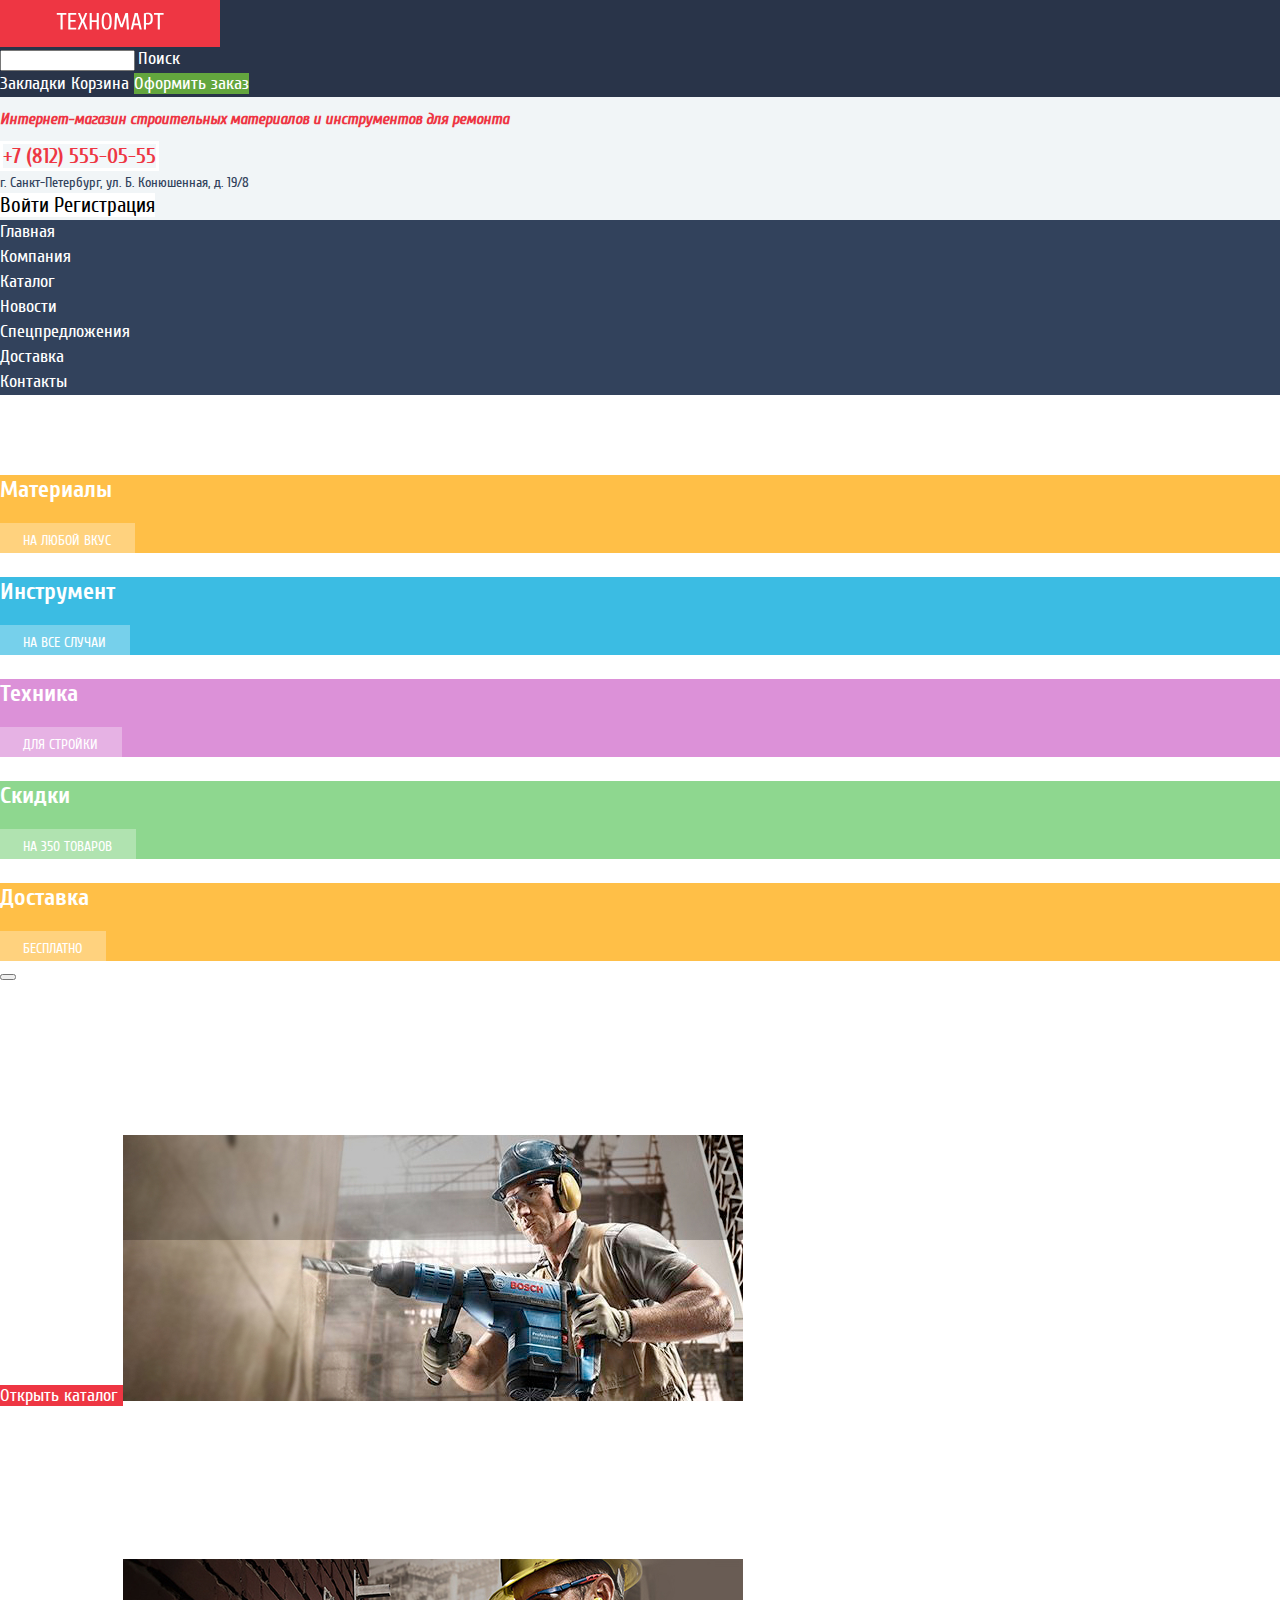
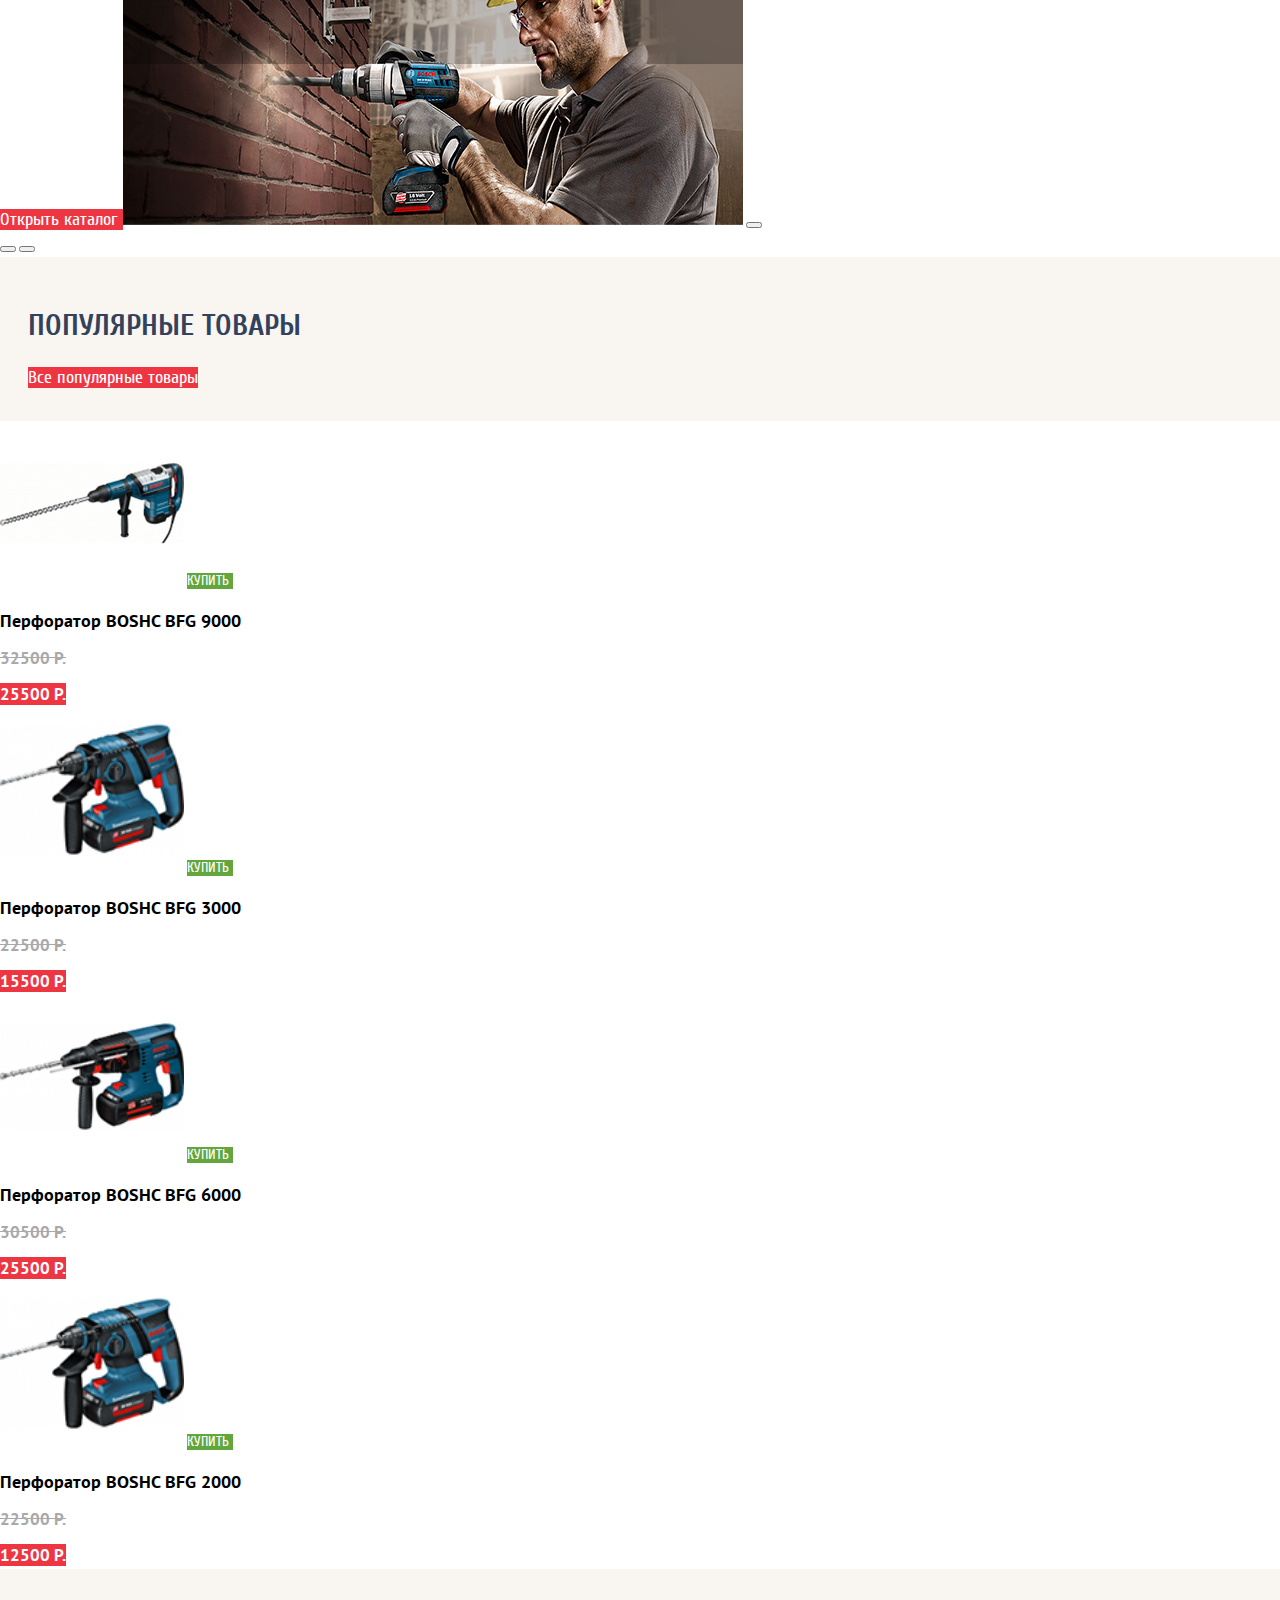
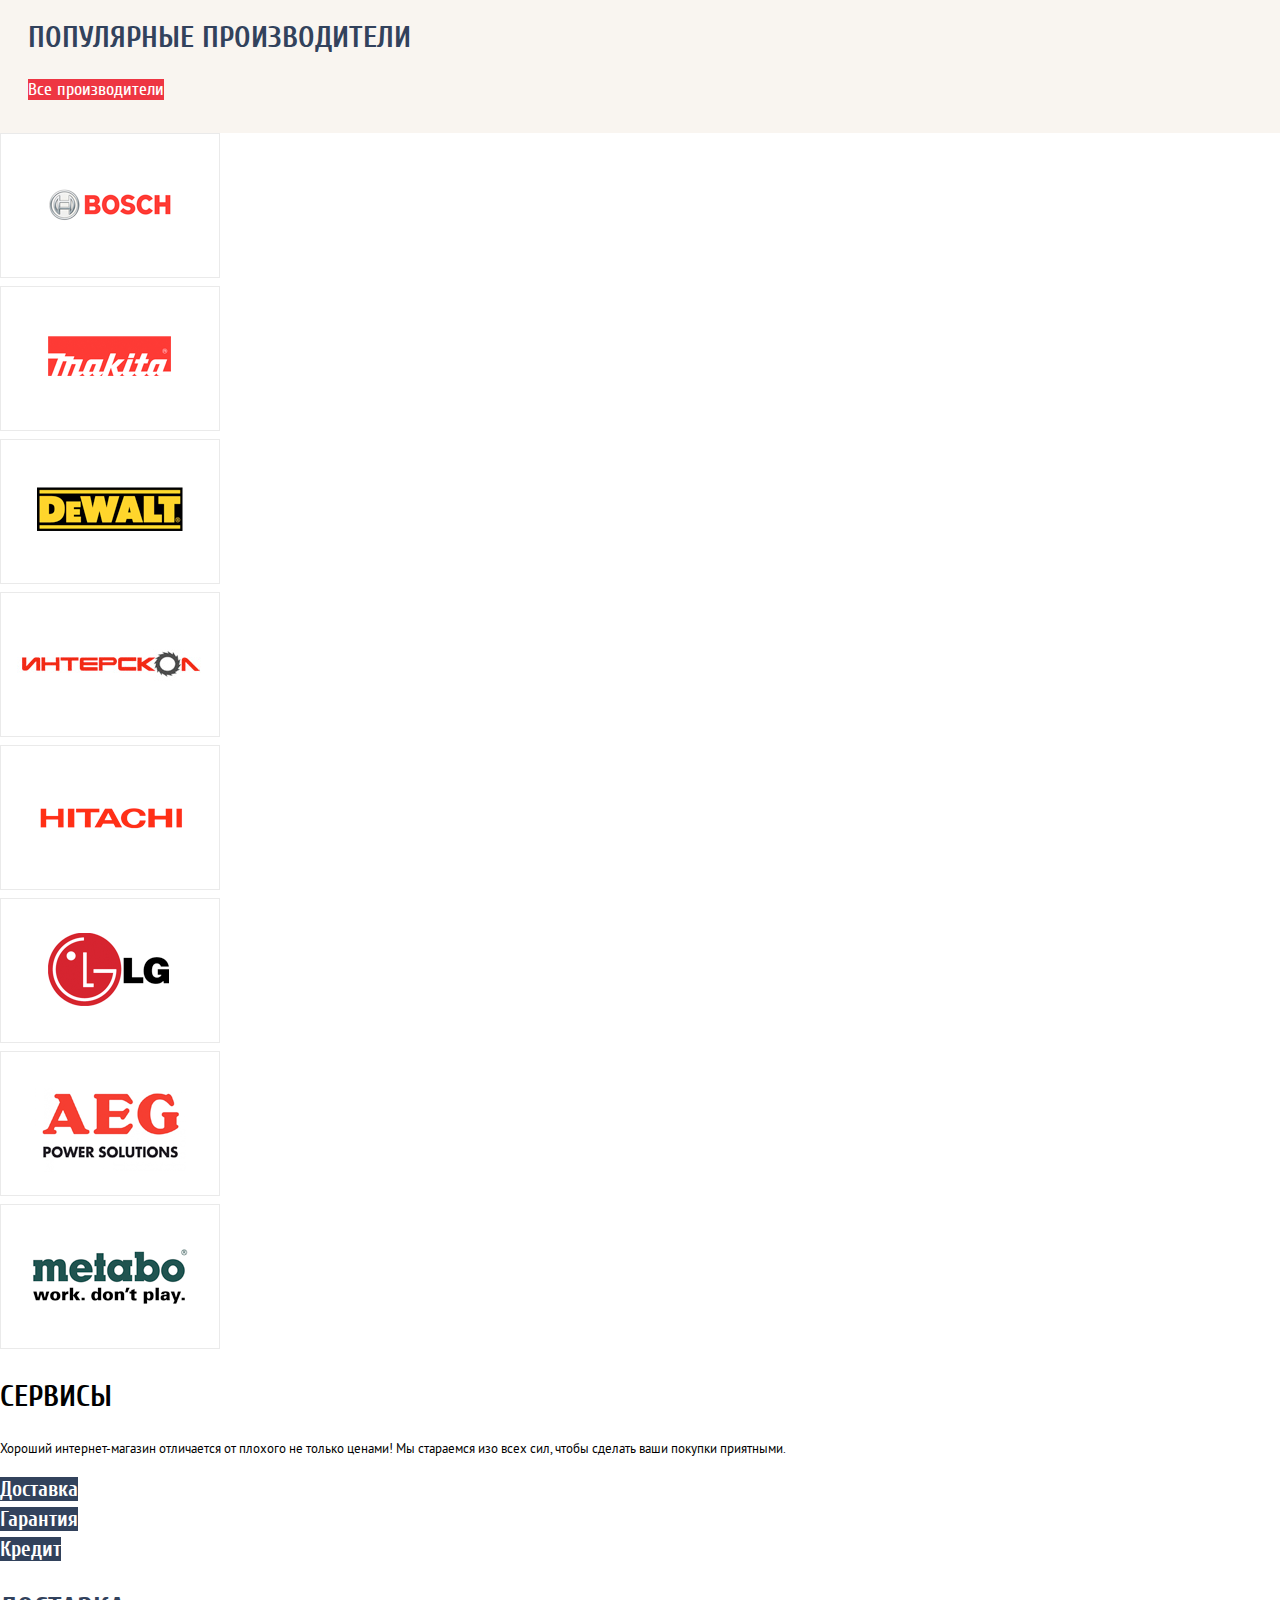
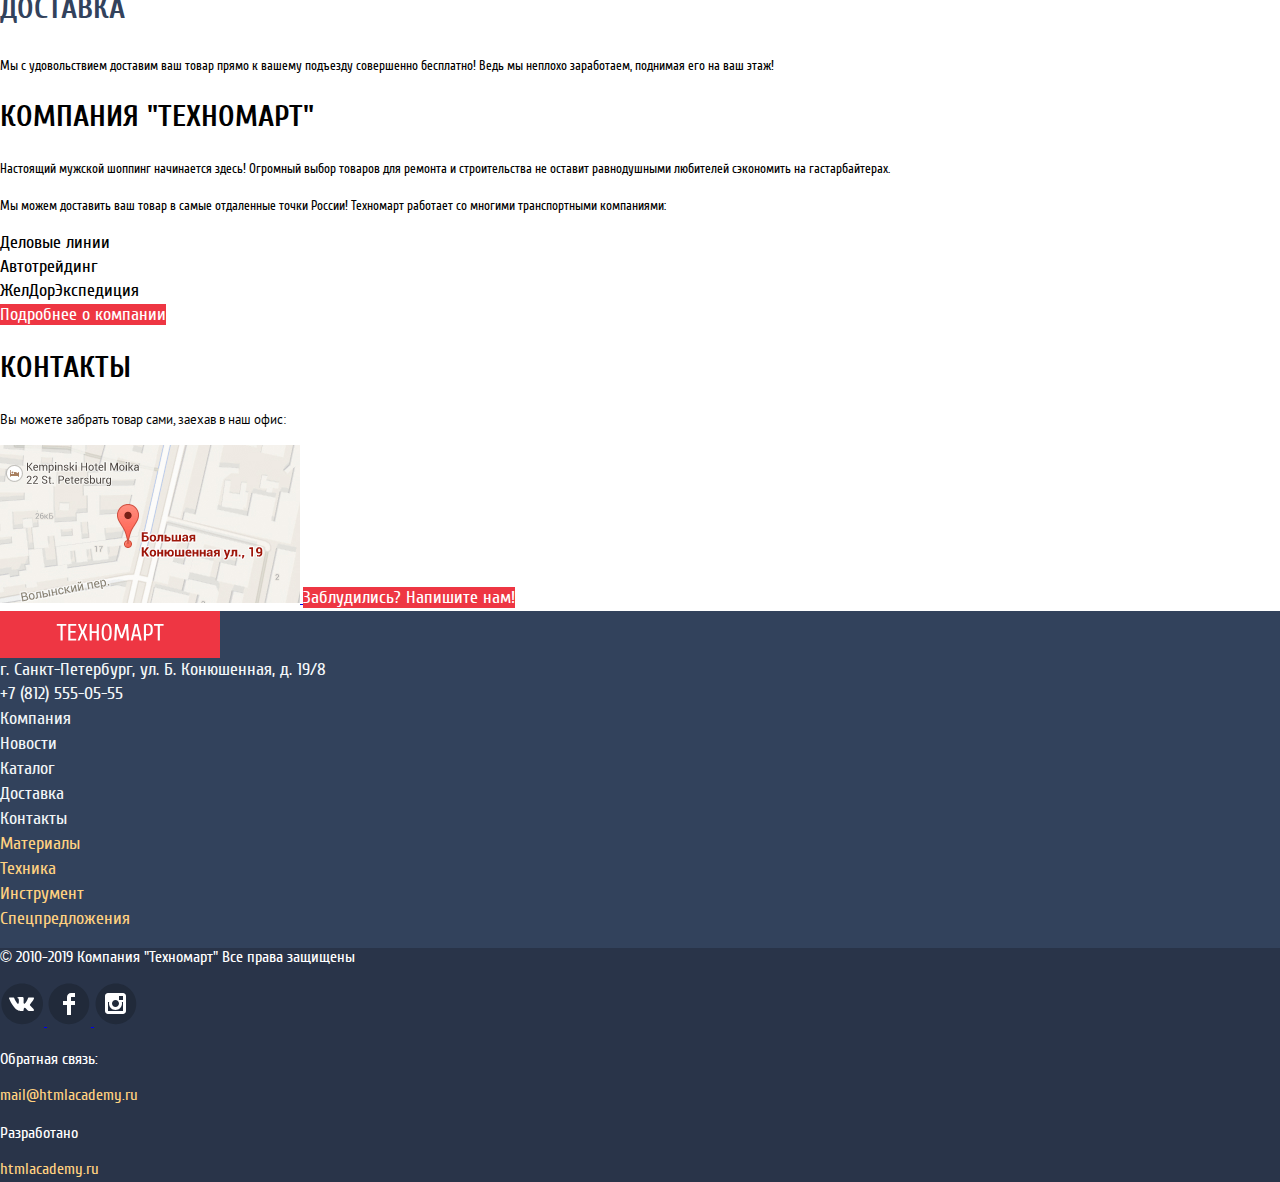
<file: index.html>
<!DOCTYPE html>
<html class="page" lang="ru">

<head>
  <link rel="icon" href="favicon.ico"><!-- 32×32 -->
  <link rel="icon" href="favicon/icon.svg" type="image/svg+xml">
  <link rel="apple-touch-icon" href="favicon/180.png">
  <link rel="manifest" href="manifest.webmanifest">
  <link rel="stylesheet" href="css/normalize.css">
  <link rel="stylesheet" href="css/style.css">
  <meta charset="UTF-8">
  <title>
    Техномарт
  </title>
</head>

<body class="page-body">
  <header class="main-header">
    <div class="main-header-wrapper-top">
      <a class="main-header-logo">
        <img src="img/logo-technomart.svg" width="108" height="18" alt="Логотип Техномарт">
      </a>
      <form action="#" method="GET">
        <input type="search" name="search" id="search">
        <label class="button" for="search">
          Поиск
        </label>
      </form>
      <a class="button" href="#">
        Закладки
      </a>
      <a class="button" href="#">
        Корзина
      </a>
      <a class="button order-button" href="#">
        Оформить заказ
      </a>
    </div>
    <h1 class="main-heading">
      Интернет-магазин строительных материалов и инструментов для ремонта
    </h1>
    <a class="main-heading-phone" href="tel:+78125550555">
      +7 (812) 555-05-55
    </a>
    <address class="main-heading-address">
      г. Санкт-Петербург, ул. Б. Конюшенная, д. 19/8
    </address>
    <a class="login" href="#">
      Войти
    </a>
    <a class="registration" href="#">
      Регистрация
    </a>
    <nav class="main-navigation">
      <ul class="list-reset">
        <li>
          <a class="main-navigation-link">
            Главная
          </a>
        </li>
        <li>
          <a class="main-navigation-link" href="#">
            Компания
          </a>
        </li>
        <li>
          <a class="main-navigation-link" href="catalog.html">
            Каталог
          </a>
        </li>
        <li>
          <a class="main-navigation-link" href="#">
            Новости
          </a>
        </li>
        <li>
          <a class="main-navigation-link" href="#">
            Спецпредложения
          </a>
        </li>
        <li>
          <a class="main-navigation-link" href="#">
            Доставка
          </a>
        </li>
        <li>
          <a class="main-navigation-link" href="#">
            Контакты
          </a>
        </li>
      </ul>
    </nav>
  </header>
  <main class="main-content">
    <section class="catalog">
      <h2 class="h2 hidden">
        <!--Спрятан-->
        Товары и услуги
      </h2>
      <ul class="list-reset">
        <li class="offers-item-yellow">
          <p class="offers">
            Материалы
          </p>
          <a class="button-offers-transparency" href="#">
            На любой вкус
          </a>
        </li>
        <li class="offers-item-light-blue">
          <p class="offers">
            Инструмент
          </p>
          <a class="button-offers-transparency" href="#">
            На все случаи
          </a>
        </li>
        <li class="offers-item-purple">
          <p class="offers">
            Техника
          </p>
          <a class="button-offers-transparency" href="#">
            Для стройки
          </a>
        </li>
        <li class="offers-item-green">
          <p class="offers">
            Скидки
          </p>
          <a class="button-offers-transparency" href="#">
            На 350 товаров
          </a>
        </li>
        <li class="offers-item-yellow">
          <p class="offers">
            Доставка
          </p>
          <a class="button-offers-transparency" href="#">
            Бесплатно
          </a>
        </li>
        <li>
          <!--Control left-->
          <button class="button-left" type="button">
          </button>
          <!--Slide 1-->
          <p class="slide-info">
            Перфораторы
          </p>
          <p class="slide-description">
            Настоящие мужские игрушки
          </p>
          <a class="button all-items-button" href="catalog.html">
            Открыть каталог
          </a>
          <img src="img/perforator.jpg" width="620" height="266" alt="Мужчина с перфоратором">
          <!--Slide 2-->
          <p class="slide-info">
            Дрели
          </p>
          <p class="slide-description">
            Соседям на радость!
          </p>
          <a class="button all-items-button" href="catalog.html">
            Открыть каталог
          </a>
          <img src="img/drill.jpg" width="620" height="266" alt="Мужчина с дрелью">
          <!--Control right-->
          <button class="button-right" type="button">
          </button>
          <!--Dots-->
          <ul class="list-reset">
            <li>
              <button class="dots" type="button">
              </button>
              <button class="dots" type="button">
              </button>
            </li>
          </ul>
        </li>
      </ul>
    </section>
    <section class="popular-goods">
      <div class="cream-wrap">
        <h2 class="h2">
          Популярные товары
        </h2>
        <a class="button all-items-button" href="#">
          Все популярные товары
        </a>
      </div>
      <ul class="goods-list list-reset">
        <li class="goods-list-item">
          <div class="product">
            <img class="product-img" src="img/bosch9000.jpg" width="184" height="164"
              alt="Перфоратор BOSHC BFG 9000 25500 Р.">
            <a class="button buy-button" href="#">
              Купить
            </a>
            <a class="button button to-bookmarks-button" href="#">
              В закладки
            </a>
            <p class="product-title">
              Перфоратор BOSHC BFG 9000
            </p>
            <p class="old-product-price">
              32500 Р.
            </p>
            <a class="price-button product-price" href="#">
              25500 Р.
            </a>
          </div>
        </li>
        <li>
          <div class="product">
            <img class="product-img" src="img/bosch3000.jpg" width="184" height="164"
              alt="Перфоратор BOSHC BFG 3000 15500 Р.">
            <a class="button buy-button" href="#">
              Купить
            </a>
            <a class="button button to-bookmarks-button" href="#">
              В закладки
            </a>
            <p class="product-title">
              Перфоратор BOSHC BFG 3000
            </p>
            <p class="old-product-price">
              22500 Р.
            </p>
            <a class="price-button product-price" href="#">
              15500 Р.
            </a>
          </div>
        </li>
        <li>
          <div class="product">
            <img class="product-img" src="img/bosch6000.jpg" width="184" height="164"
              alt="Перфоратор BOSHC BFG 6000 25500 Р.">
            <a class="button buy-button" href="#">
              Купить
            </a>
            <a class="button button to-bookmarks-button" href="#">
              В закладки
            </a>
            <p class="product-title">
              Перфоратор BOSHC BFG 6000
            </p>
            <p class="old-product-price">
              30500 Р.
            </p>
            <a class="price-button product-price" href="#">
              25500 Р.
            </a>
          </div>
        </li>
        <li>
          <div class="product">
            <img class="product-img" src="img/bosch2000.jpg" width="184" height="164"
              alt="Перфоратор BOSHC BFG 2000 12500 Р.">
            <a class="button buy-button" href="#">
              Купить
            </a>
            <a class="button button to-bookmarks-button" href="#">
              В закладки
            </a>
            <p class="product-title">
              Перфоратор BOSHC BFG 2000
            </p>
            <p class="old-product-price">
              22500 Р.
            </p>
            <a class="price-button product-price" href="#">
              12500 Р.
            </a>
          </div>
        </li>
      </ul>
    </section>
    <section class="popular-manufacturers">
      <div class="cream-wrap">
        <h2 class="h2">
          Популярные производители
        </h2>
        <a class="button all-items-button" href="#">
          Все производители
        </a>
      </div>
      <ul class="popular-manufacturers-list list-reset">
        <li>
          <a href="#">
            <img class="popular-manufactures-item" src="img/logo_bosch.png" width="220" height="145" alt="Bosch">
          </a>
        </li>
        <li>
          <a href="#">
            <img class="popular-manufactures-item" src="img/makita.png" width="220" height="145" alt="Makita">
          </a>
        </li>
        <li>
          <a href="#">
            <img class="popular-manufactures-item" src="img/dewalt.png" width="220" height="145" alt="Dewalt">
          </a>
        </li>
        <li>
          <a href="#">
            <img class="popular-manufactures-item" src="img/interskol.png" width="220" height="145" alt="Интерскол">
          </a>
        </li>
        <li>
          <a href="#">
            <img class="popular-manufactures-item" src="img/hitachi.png" width="220" height="145" alt="Hitachi">
          </a>
        </li>
        <li>
          <a href="#">
            <img class="popular-manufactures-item" src="img/lg.png" width="220" height="145" alt="LG">
          </a>
        </li>
        <li>
          <a href="#">
            <img class="popular-manufactures-item" src="img/aeg.png" width="220" height="145" alt="AEG">
          </a>
        </li>
        <li>
          <a href="#">
            <img class="popular-manufactures-item" src="img/metabo.png" width="220" height="145" alt="Metabo">
          </a>
        </li>
      </ul>
    </section>
    <section class="services">
      <h2 class="h2 caption-color">
        Сервисы
      </h2>
      <p class="service-description">
        Хороший интернет-магазин отличается от плохого не только ценами!
        Мы стараемся изо всех сил, чтобы сделать ваши покупки приятными.
      </p>
      <ul class="service-list list-reset">
        <li>
          <a class="service-list-item" href="#">
            Доставка
          </a>
        </li>
        <li>
          <a class="service-list-item" href="#">
            Гарантия
          </a>
        </li>
        <li>
          <a class="service-list-item" href="#">
            Кредит
          </a>
        </li>
      </ul>
    </section>
    <article>
      <h3 class="h3">
        Доставка
      </h3>
      <p class="service-info">
        Мы с удовольствием доставим ваш товар прямо к вашему подъезду совершенно бесплатно!
        Ведь мы неплохо заработаем, поднимая его на ваш этаж!
      </p>
    </article>
    <section class="company">
      <h2 class="h2 caption-color">
        Компания "Техномарт"
      </h2>
      <p class="service-info">
        Настоящий мужской шоппинг начинается здесь! Огромный выбор товаров для
        ремонта и строительства не оставит равнодушными любителей сэкономить на
        гастарбайтерах.
      </p>
      <p class="service-info">
        Мы можем доставить ваш товар в самые отдаленные точки России!
        Техномарт работает со многими транспортными компаниями:
      </p>
      <ul class="list-reset">
        <li class="company-info">
          Деловые линии
        </li>
        <li class="company-info">
          Автотрейдинг
        </li>
        <li class="company-info">
          ЖелДорЭкспедиция
        </li>
      </ul>
      <a class="button all-items-button" href="#">Подробнее о компании</a>
    </section>
    <section class="contacts">
      <h2 class="h2 caption-color">
        Контакты
      </h2>
      <p class="contacts-description">
        Вы можете забрать товар сами,
        заехав в наш офис:
      </p>
      <a class="map" href="#">
        <img src="img/map.jpg" width="300" height="158" alt="г. Санкт-Петербург, ул. Б. Конюшенная, д. 19/8">
      </a>
      <a class="button all-items-button" href="#">
        Заблудились? Напишите нам!
      </a>
    </section>
    <footer class="main-footer">
      <a class="main-header-logo">
        <img src="img/logo-technomart.svg" width="108" height="18" alt="Логотип Техномарт">
      </a>
      <address class="main-footer-address">
        г. Санкт-Петербург, ул. Б. Конюшенная, д. 19/8
      </address>
      <a class="main-footer-address" href="tel:+78125550555">
        +7 (812) 555-05-55
      </a>
      <ul class="button-footer list-reset">
        <li>
          <a class="button-footer-grey" href="#">
            Компания
          </a>
        </li>
        <li>
          <a class="button-footer-grey" href="#">
            Новости
          </a>
        </li>
        <li>
          <a class="button-footer-grey" href="catalog.html">
            Каталог
          </a>
        </li>
        <li>
          <a class="button-footer-grey" href="#">
            Доставка
          </a>
        </li>
        <li>
          <a class="button-footer-grey" href="#">
            Контакты
          </a>
        </li>
        <li>
          <a class="button-footer-gold" href="#">
            Материалы
          </a>
        </li>
        <li>
          <a class="button-footer-gold" href="#">
            Техника
          </a>
        </li>
        <li>
          <a class="button-footer-gold" href="#">
            Инструмент
          </a>
        </li>
        <li>
          <a class="button-footer-gold" href="#">
            Спецпредложения
          </a>
        </li>
      </ul>
      <div class="main-footer-bottom">
        <p class="copyright">
          &copy; 2010-2019 Компания "Техномарт" Все права защищены
        </p>
        <a class="social-button" href="#">
          <img src="img/vk.svg" width="44" height="44" alt="Ссылка на Вконтакте">
        </a>
        <a class="social-button" href="#">
          <img src="img/facebook.svg" width="44" height="44" alt="Ссылка на Фейсбук">
        </a>
        <a class="social-button" href="#">
          <img src="img/instagram.svg" width="44" height="44" alt="Ссылка на Инстаграм">
        </a>
        <p class="feedback">
          Обратная связь:
        </p>
        <a class="connection" href="mailto:mail@htmlacademy.ru">
          mail@htmlacademy.ru
        </a>
        <p class="developed">
          Разработано
        </p>
        <a class="connection" href="https://htmlacademy.ru/intensive/htmlcss" target="_blank">
          htmlacademy.ru
        </a>
      </div>
    </footer>
  </main>
</body>

</html>
</file>
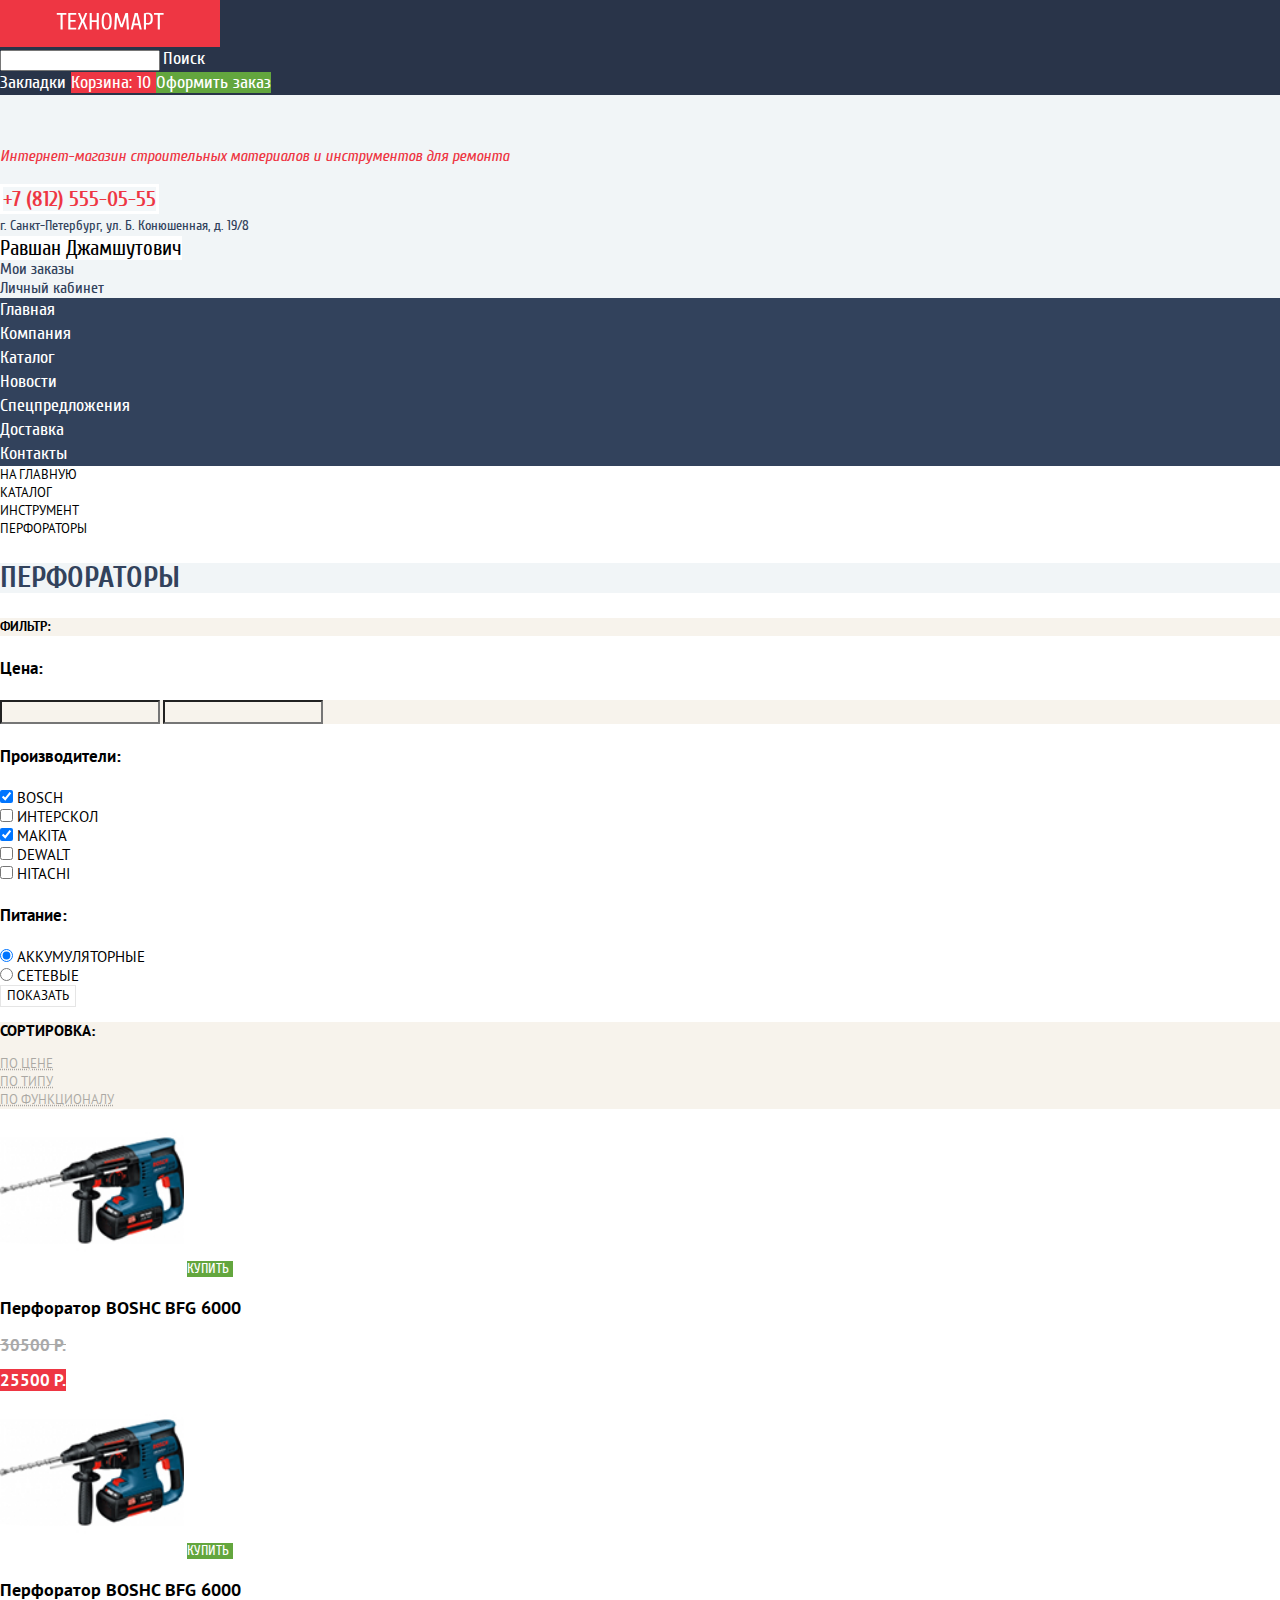
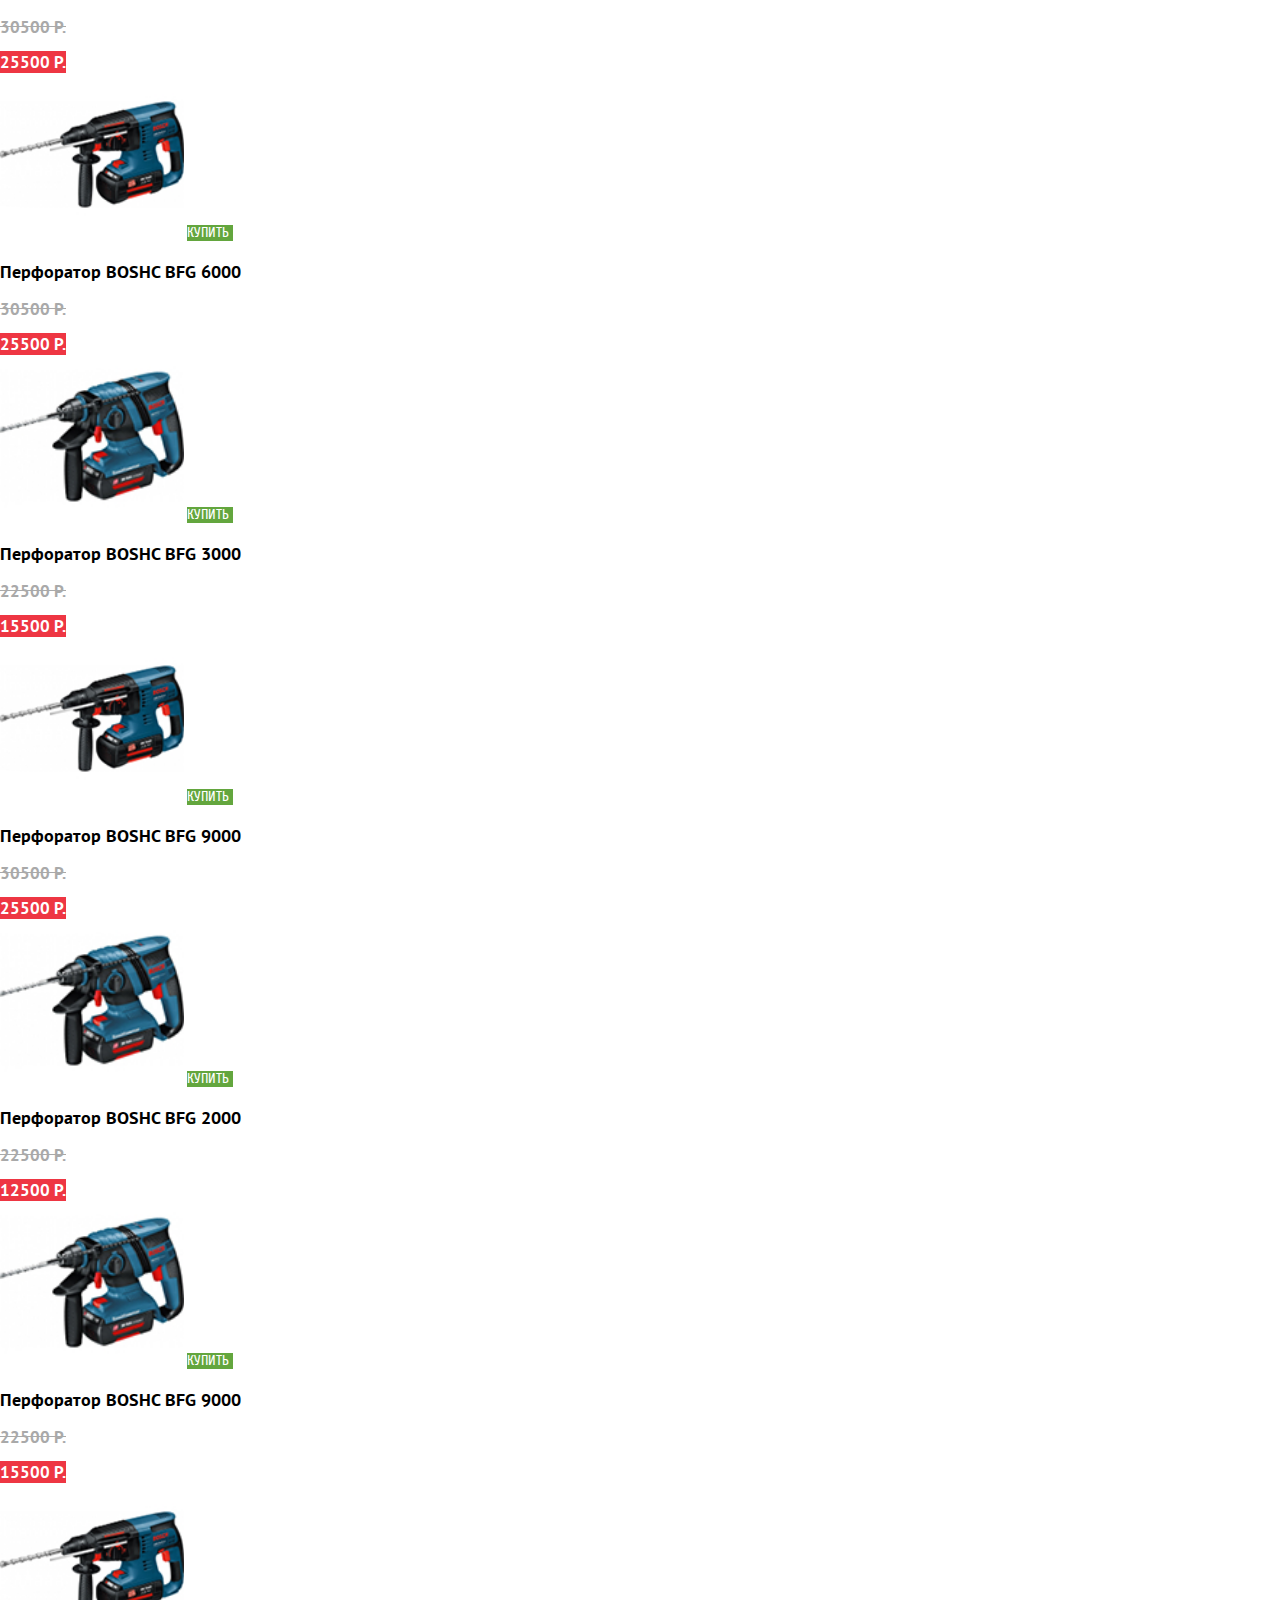
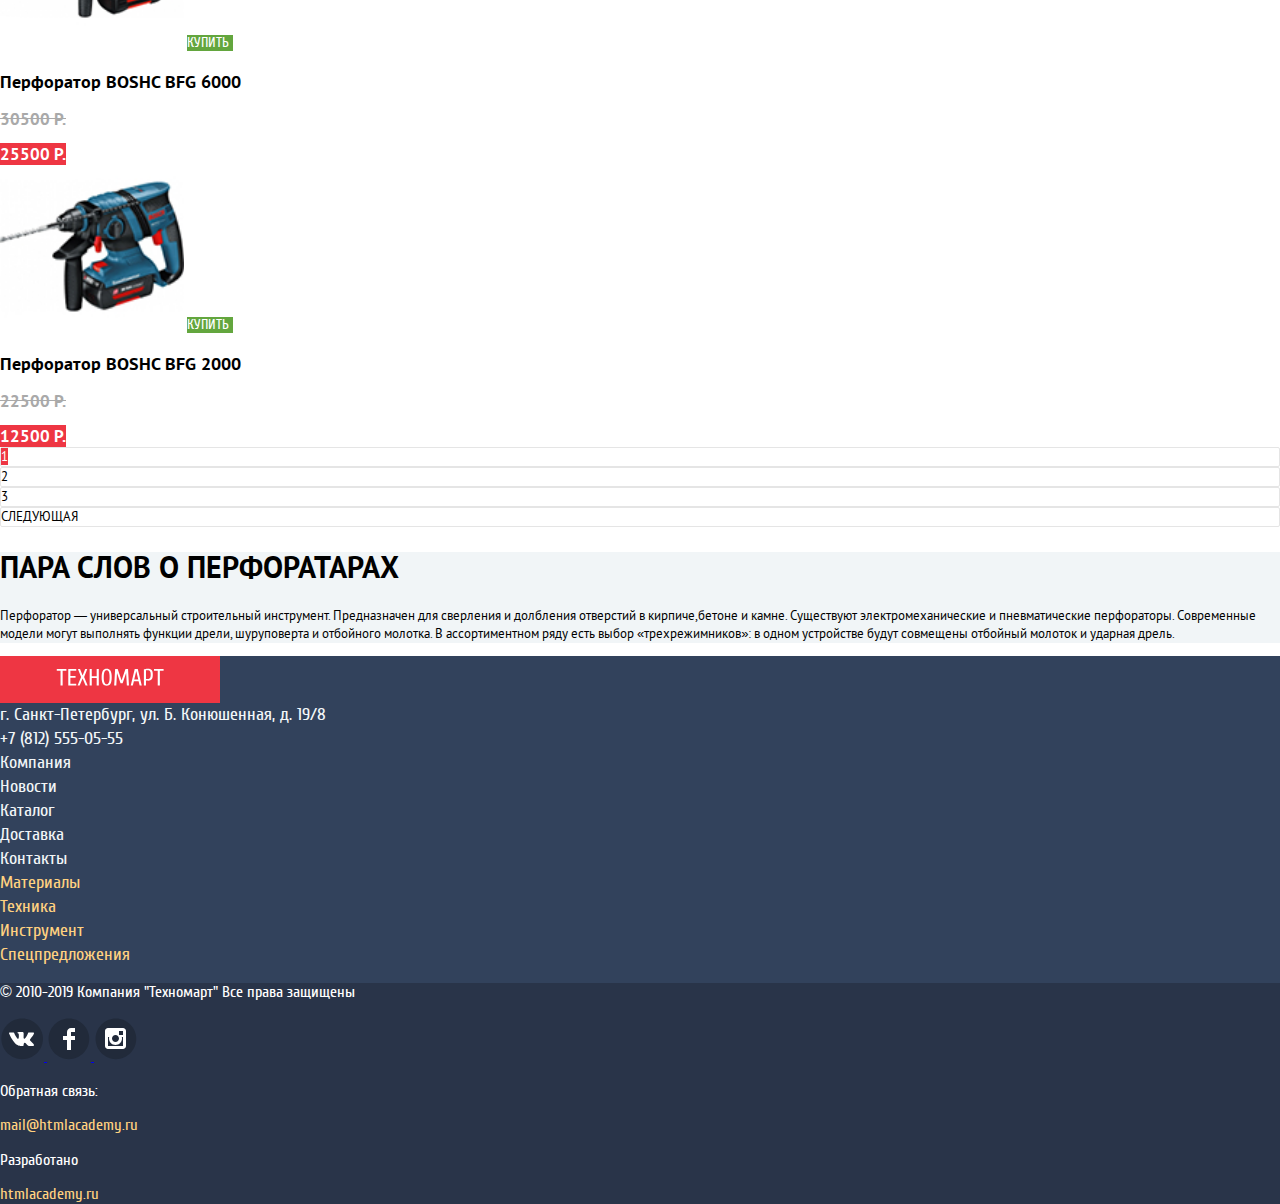
<file: catalog.html>
<!DOCTYPE html>
<html class="page" lang="ru">

<head>
  <link rel="icon" href="favicon.ico"><!-- 32×32 -->
  <link rel="icon" href="favicon/icon.svg" type="image/svg+xml">
  <link rel="apple-touch-icon" href="favicon/180.png">
  <link rel="manifest" href="manifest.webmanifest">
  <link rel="stylesheet" href="css/normalize.css">
  <link rel="stylesheet" href="css/style.css">
  <meta charset="UTF-8">
  <title>
    Техномарт
  </title>
</head>

<body class="page-body catalog-page">
  <header class="main-header">
    <div class="main-header-wrapper-top">
      <a class="main-header-logo" href="index.html">
        <img src="img/logo-technomart.svg" width="108" height="18" alt="Логотип Техномарт">
      </a>
      <form action="#" method="GET">
        <input type="search" name="search" id="search">
        <label class="button" for="search">
          Поиск
        </label>
      </form>
      <a class="button" href="#">
        Закладки
      </a>
      <a class="button button-red" href="#">
        Корзина: 10
      </a>
      <a class="button order-button" href="#">
        Оформить заказ
      </a>
    </div>
    <h1 class="main-heading hidden">
      Перфораторы
    </h1>
    <p class="main-heading">
      Интернет-магазин строительных материалов и инструментов для ремонта
    </p>
    <a class="main-heading-phone" href="tel:+78125550555">
      +7 (812) 555-05-55
    </a>
    <address class="main-heading-address">
      г. Санкт-Петербург, ул. Б. Конюшенная, д. 19/8
    </address>
    <a class="user-account" href="#">
      Равшан Джамшутович
    </a>
    <ul class="list-reset">
      <li>
        <a class="my-orders" href="#">
          Мои заказы
        </a>
      </li>
      <li>
        <a class="personal-area" href="#">
          Личный кабинет
        </a>
      </li>
    </ul>
    <nav class="main-navigation">
      <ul class="list-reset">
        <li>
          <a class="main-navigation-link" href="index.html">
            Главная
          </a>
        </li>
        <li>
          <a class="main-navigation-link" href="#">
            Компания
          </a>
        </li>
        <li>
          <a class="main-navigation-link" href="#">
            Каталог
          </a>
        </li>
        <li>
          <a class="main-navigation-link" href="#">
            Новости
          </a>
        </li>
        <li>
          <a class="main-navigation-link" href="#">
            Спецпредложения
          </a>
        </li>
        <li>
          <a class="main-navigation-link" href="#">
            Доставка
          </a>
        </li>
        <li>
          <a class="main-navigation-link" href="#">
            Контакты
          </a>
        </li>
      </ul>
    </nav>
  </header>
  <main>
    <div class="breadcrumbs">
      <ul class="breadcrumbs-list list-reset">
        <li class="breadcrumbs-item">
          <a class="breadcrumbs-item-link" href="index.html">
            На главную
          </a>
        </li>
        <li class="breadcrumbs-item">
          <a class="breadcrumbs-item-link">
            Каталог
          </a>
        </li>
        <li class="breadcrumbs-item">
          <a class="breadcrumbs-item-link" href="#">
            Инструмент
          </a>
        </li>
        <li class="breadcrumbs-item">
          <a class="breadcrumbs-item-link" href="#">
            Перфораторы
          </a>
        </li>
      </ul>
    </div>
    <h2 class="h2 grey-wrap">
      Перфораторы
    </h2>
    <section class="filter">
      <h3 class="filter-title">
        Фильтр:
      </h3>
      <p class="filter-price">
        Цена:
      </p>
      <!--Значения цен-->
      <div class="filter-price-range">
        <input class="filter-input-price-range" type="number">
        <input class="filter-input-price-range" type="number">
      </div>
      <p class="filter-manufacturers">
        Производители:
      </p>
      <ul class="filter-manufacturers-list list-reset">
        <li class="filter-manufacturers-item">
          <input class="filter-manufacturers-checkbox" type="checkbox" name="brand" checked>
          BOSCH
        </li>
        <li class="filter-manufacturers-item">
          <input class="filter-manufacturers-checkbox" type="checkbox" name="brand">
          ИНТЕРСКОЛ
        </li>
        <li class="filter-manufacturers-item">
          <input class="filter-manufacturers-checkbox" type="checkbox" name="brand" checked>
          MAKITA
        </li>
        <li class="filter-manufacturers-item">
          <input class="filter-manufacturers-checkbox" type="checkbox" name="brand">
          DEWALT
        </li>
        <li class="filter-manufacturers-item">
          <input class="filter-manufacturers-checkbox" type="checkbox" name="brand">
          HITACHI
        </li>
      </ul>
      <p class="filter-power">
        Питание:
      </p>
      <ul class="power-list list-reset">
        <li class="power-item">
          <input class="power-radio-button" type="radio" name="radio" value="accumulator" checked>
          Аккумуляторные
        </li>
        <li class="power-item">
          <input class="power-radio-button" type="radio" name="radio" value="power-grid">
          Сетевые
        </li>
      </ul>
      <button class="show-filters-button" type="button">
        Показать
      </button>
    </section>
    <section class="sorting">
      <div class="sorting-wrap">
        <h3 class="sorting-title">
          Сортировка:
        </h3>
        <ul class="sorting-list list-reset">
          <li class="sorting-item">
            <a class="sorting-type" href="#">
              По цене
            </a>
          </li>
          <li class="sorting-item">
            <a class="sorting-type" href="#">
              По типу
            </a>
          </li>
          <li class="sorting-item">
            <a class="sorting-type" href="#">
              По функционалу
            </a>
          </li>
          <li class="sorting-item">
            <a class="sorting-type" href="#">
              <!--Иконка прокрутки наверх-->
            </a>
          </li>
          <li class="sorting-item">
            <a class="sorting-type" href="#">
              <!--Иконка прокрутки вниз-->
            </a>
          </li>
        </ul>
      </div>
      <ul class="list-reset">
        <li>
          <div class="product">
            <img class="product-img" src="img/bosch6000.jpg" width="184" height="164"
              alt="Перфоратор BOSHC BFG 6000 25500 Р.">
            <a class="button buy-button" href="#">
              Купить
            </a>
            <a class="button to-bookmarks-button" href="#">
              В закладки
            </a>
            <p class="product-title">
              Перфоратор BOSHC BFG 6000
            </p>
            <p class="old-product-price">
              30500 Р.
            </p>
            <a class="price-button product-price" href="#">
              25500 Р.
            </a>
          </div>
        </li>
        <li>
          <div class="product">
            <img class="product-img" src="img/bosch6000.jpg" width="184" height="164"
              alt="Перфоратор BOSHC BFG 6000 25500 Р.">
            <a class="button buy-button" href="#">
              Купить
            </a>
            <a class="button to-bookmarks-button" href="#">
              В закладки
            </a>
            <p class="product-title">
              Перфоратор BOSHC BFG 6000
            </p>
            <p class="old-product-price">
              30500 Р.
            </p>
            <a class="price-button product-price" href="#">
              25500 Р.
            </a>
          </div>
        </li>
        <li>
          <div class="product">
            <img class="product-img" src="img/bosch6000.jpg" width="184" height="164"
              alt="Перфоратор BOSHC BFG 6000 25500 Р.">
            <a class="button buy-button" href="#">
              Купить
            </a>
            <a class="button to-bookmarks-button" href="#">
              В закладки
            </a>
            <p class="product-title">
              Перфоратор BOSHC BFG 6000
            </p>
            <p class="old-product-price">
              30500 Р.
            </p>
            <a class="price-button product-price" href="#">
              25500 Р.
            </a>
          </div>
        </li>
        <li>
          <div class="product">
            <img class="product-img" src="img/bosch3000.jpg" width="184" height="164"
              alt="Перфоратор BOSHC BFG 3000 15500 Р.">
            <a class="button buy-button" href="#">
              Купить
            </a>
            <a class="button to-bookmarks-button" href="#">
              В закладки
            </a>
            <p class="product-title">
              Перфоратор BOSHC BFG 3000
            </p>
            <p class="old-product-price">
              22500 Р.
            </p>
            <a class="price-button product-price" href="#">
              15500 Р.
            </a>
          </div>
        </li>
        <li>
          <div class="product">
            <img class="product-img" src="img/bosch6000.jpg" width="184" height="164"
              alt="Перфоратор BOSHC BFG 6000 25500 Р.">
            <a class="button buy-button" href="#">
              Купить
            </a>
            <a class="button to-bookmarks-button" href="#">
              В закладки
            </a>
            <p class="product-title">
              Перфоратор BOSHC BFG 9000
            </p>
            <p class="old-product-price">
              30500 Р.
            </p>
            <a class="price-button product-price" href="#">
              25500 Р.
            </a>
          </div>
        </li>
        <li>
          <div class="product">
            <img class="product-img" src="img/bosch2000.jpg" width="184" height="164"
              alt="Перфоратор BOSHC BFG 2000 12500 Р.">
            <a class="button buy-button" href="#">
              Купить
            </a>
            <a class="button to-bookmarks-button" href="#">
              В закладки
            </a>
            <p class="product-title">
              Перфоратор BOSHC BFG 2000
            </p>
            <p class="old-product-price">
              22500 Р.
            </p>
            <a class="price-button product-price" href="#">
              12500 Р.
            </a>
          </div>
        </li>
        <li>
          <div class="product">
            <img class="product-img" src="img/bosch3000.jpg" width="184" height="164"
              alt="Перфоратор BOSHC BFG 3000 15500 Р.">
            <a class="button buy-button" href="#">
              Купить
            </a>
            <a class="button to-bookmarks-button" href="#">
              В закладки
            </a>
            <p class="product-title">
              Перфоратор BOSHC BFG 9000
            </p>
            <p class="old-product-price">
              22500 Р.
            </p>
            <a class="price-button product-price" href="#">
              15500 Р.
            </a>
          </div>
        </li>
        <li>
          <div class="product">
            <img class="product-img" src="img/bosch6000.jpg" width="184" height="164"
              alt="Перфоратор BOSHC BFG 6000 25500 Р.">
            <a class="button buy-button" href="#">
              Купить
            </a>
            <a class="button to-bookmarks-button" href="#">
              В закладки
            </a>
            <p class="product-title">
              Перфоратор BOSHC BFG 6000
            </p>
            <p class="old-product-price">
              30500 Р.
            </p>
            <a class="price-button product-price" href="#">
              25500 Р.
            </a>
          </div>
        </li>
        <li>
          <div class="product">
            <img class="product-img" src="img/bosch2000.jpg" width="184" height="164"
              alt="Перфоратор BOSHC BFG 2000 12500 Р.">
            <a class="button buy-button" href="#">
              Купить
            </a>
            <a class="button to-bookmarks-button" href="#">
              В закладки
            </a>
            <p class="product-title">
              Перфоратор BOSHC BFG 2000
            </p>
            <p class="old-product-price">
              22500 Р.
            </p>
            <a class="price-button product-price" href="#">
              12500 Р.
            </a>
          </div>
        </li>
      </ul>
    </section>
    <ul class="pagination-list list-reset">
      <li class="pagination-item">
        <a class="pagination-item-link pagination-item-current" href="#">
          1
        </a>
      </li>
      <li class="pagination-item">
        <a class="pagination-item-link" href="#">
          2
        </a>
      </li>
      <li class="pagination-item">
        <a class="pagination-item-link" href="#">
          3
        </a>
      </li>
      <li class="pagination-item">
        <a class="pagination-item-link" href="#">
          Следующая
        </a>
      </li>
    </ul>
    <article class="hammer-drill-article">
      <h2 class="hammer-drill-title">
        Пара слов о перфоратарах
      </h2>
      <p class="hammer-drill-discription">
        Перфоратор — универсальный строительный инструмент.
        Предназначен для сверления и долбления отверстий в кирпиче,бетоне и камне.
        Существуют электромеханические и пневматические перфораторы.
        Современные модели могут выполнять функции дрели, шуруповерта и отбойного молотка.
        В ассортиментном ряду есть выбор «трехрежимников»:
        в одном устройстве будут совмещены отбойный молоток и ударная дрель.
      </p>
    </article>
  </main>
  <footer class="main-footer">
    <a class="main-header-logo">
      <img src="img/logo-technomart.svg" width="108" height="18" alt="Логотип Техномарт">
    </a>
    <address class="main-footer-address">
      г. Санкт-Петербург, ул. Б. Конюшенная, д. 19/8
    </address>
    <a class="main-footer-address" href="tel:+78125550555">
      +7 (812) 555-05-55
    </a>
    <ul class="button-footer list-reset">
      <li>
        <a class="button-footer-grey" href="#">
          Компания
        </a>
      </li>
      <li>
        <a class="button-footer-grey" href="#">
          Новости
        </a>
      </li>
      <li>
        <a class="button-footer-grey" href="catalog.html">
          Каталог
        </a>
      </li>
      <li>
        <a class="button-footer-grey" href="#">
          Доставка
        </a>
      </li>
      <li>
        <a class="button-footer-grey" href="#">
          Контакты
        </a>
      </li>
      <li>
        <a class="button-footer-gold" href="#">
          Материалы
        </a>
      </li>
      <li>
        <a class="button-footer-gold" href="#">
          Техника
        </a>
      </li>
      <li>
        <a class="button-footer-gold" href="#">
          Инструмент
        </a>
      </li>
      <li>
        <a class="button-footer-gold" href="#">
          Спецпредложения
        </a>
      </li>
    </ul>
    <div class="main-footer-bottom">
      <p class="copyright">
        &copy; 2010-2019 Компания "Техномарт" Все права защищены
      </p>
      <a class="social-button" href="#">
        <img src="img/vk.svg" width="44" height="44" alt="Ссылка на Вконтакте">
      </a>
      <a class="social-button" href="#">
        <img src="img/facebook.svg" width="44" height="44" alt="Ссылка на Фейсбук">
      </a>
      <a class="social-button" href="#">
        <img src="img/instagram.svg" width="44" height="44" alt="Ссылка на Инстаграм">
      </a>
      <p class="feedback">
        Обратная связь:
      </p>
      <a class="connection" href="mailto:mail@htmlacademy.ru">
        mail@htmlacademy.ru
      </a>
      <p class="developed">
        Разработано
      </p>
      <a class="connection" href="https://htmlacademy.ru/intensive/htmlcss" target="_blank">
        htmlacademy.ru
      </a>
    </div>
  </footer>
</body>

</html>
</file>
<file: css/style.css>
:root {
  --basic-red: #ee3643;
  --basic-greylight: #c5c5c5;
  --basic-background-grey: #f1f5f7;
  --color-white: #ffffff;
  --white-translucent: rgba(255, 255, 255, 0.5);
  --color-black: #000000;
  --dark-blue: #293449;
  --dark-blue-active: #1d2739;
  --color-blue: #32425c;
  --color-light-blue: #3bbce3;
  --color-purple: #dc91d8;
  --gold: #ffd180;
  --color-dakr-red: #ba2732;
  --click-grey: rgba(255, 255, 255, 0.5);
  --click-link-grey: #a9a9a9;
  --red-link: #ca2c37;
  --basic-green: #63a63e;
  --light-green: #5fbb2d;
  --dark-green: #518534;
  --color-green: #8ed78f;
  --dark-gold: #ffbf47;
  --color-snow: #f3f7f9;
  --color-cream: #f9f5f0;
  --color-dark-cream: #f7f3ec;
  --primary-font: "Cuprum", Arial, Helvetica, sans-serif;
  --secondary-font: "PT Sans", Arial, Helvetica, sans-serif;
}

@font-face {
  font-family: "Cuprum";
  src: url("../fonts/cuprum.woff2") format("woff2"),
    url("../fonts/cuprum.woff") format("woff");
  font-weight: 400;
  font-style: normal;
}

@font-face {
  font-family: "Cuprum";
  src: url("../fonts/cuprumitalic.woff2") format("woff2"),
    url("../fonts/cuprumitalic.woff") format("woff");
  font-weight: 400;
  font-style: italic;
}

@font-face {
  font-family: "Cuprum";
  src: url("../fonts/cuprumbold.woff2") format("woff2"),
    url("../fonts/cuprumbold.woff") format("woff");
  font-weight: 700;
  font-style: normal;
}

@font-face {
  font-family: "PT Sans";
  src: url("../fonts/ptsans.woff2") format("woff2"),
    url("../fonts/ptsans.woff") format("woff");
  font-weight: 400;
  font-style: normal;
}

@font-face {
  font-family: "PT Sans";
  src: url("../fonts/ptsansbold.woff2") format("woff2"),
    url("../fonts/ptsansbold.woff") format("woff");
  font-weight: 700;
  font-style: normal;
}

.page-body {
  min-width: 960px;
  font-family: var(--primary-font);
  font-size: 13px;
  line-height: 24px;
  font-weight: 400;
}

.catalog-page {
  min-width: 960px;
  font-family: var(--secondary-font);
  font-size: 13px;
  line-height: 18px;
  font-weight: 400;
}

.main-header {
  background-color: var(--basic-background-grey);
}

.main-header-wrapper-top {
  background-color: var(--dark-blue);
}

.main-navigation {
  background-color: var(--color-blue);
}

.main-header-logo {
  text-align: center;
  padding-top: 12px;
  padding-right: 56px;
  padding-bottom: 17px;
  padding-left: 56px;
  background-color: var(--basic-red);
  display: inline-flex;
}

.main-header-logo:active {
  background-color: var(--color-dakr-red);
}

.button,
.main-navigation-link {
  font-family: var(--primary-font);
  font-size: 18px;
  line-height: 24px;
  color: var(--color-white);
  text-decoration: none;
}

.main-navigation-link:hover {
  background-color: var(--dark-blue);
}

.main-navigation-link:active {
  background-color: var(--dark-blue-active);
  box-shadow: inset 0px -5px 0px #293449;
  opacity: 0.5;
}

.all-items-button {
  background-color: var(--basic-red);
}

.all-items-button:hover {
  background-color: var(--red-link);
}

.all-items-button:active {
  background-color: var(--color-dakr-red);
}

.order-button {
  background-color: var(--basic-green);
}

.order-button:hover {
  background-color: var(--light-green);
}

.order-button:active {
  background-color: var(--basic-green);
  color: var(--white-translucent);
}

.company-info {
  font-family: var(--primary-font);
  font-size: 18px;
  line-height: 24px;
  color: var(--color-black);
}

.buy-button {
  font-family: var(--primary-font);
  font-size: 14px;
  line-height: 18px;
  text-decoration: none;
  text-transform: uppercase;
  color: var(--color-white);
  background-color: var(--basic-green);
}

.buy-button:hover {
  background-color: var(--light-green);
}

.buy-button:active {
  background-color: var(--dark-green);
}

.button to-bookmarks-button {
  font-family: var(--primary-font);
  font-size: 14px;
  line-height: 18px;
  color: var(--color-blue);
  text-transform: uppercase;
  text-decoration: none;
  color: var(--color-blue);
  border: 3px solid var(--basic-green);
}

.button to-bookmarks-button:hover {
  border-color: var(--color-blue);
}

.button to-bookmarks-button:active {
  opacity: 0.3;
}

.main-heading {
  font-family: var(--primary-font);
  font-style: italic;
  font-size: 16px;
  line-height: 23px;
  color: var(--basic-red);
}

.main-heading-phone {
  font-family: var(--primary-font);
  font-weight: bold;
  font-size: 21px;
  line-height: 30px;
  color: var(--basic-red);
  text-decoration: none;
  border: 3px solid var(--color-white);
  background-color: var(--color-snow);
  box-sizing: border-box;
}

.main-heading-address {
  font-family: var(--primary-font);
  font-style: normal;
  font-size: 14px;
  line-height: 24px;
  color: var(--color-blue);
}

.login,
.registration,
.user-account {
  font-family: var(--primary-font);
  font-size: 21px;
  line-height: 21px;
  text-decoration: none;
  color: var(--color-black);
  background-color: var(--color-white);
}

.login:hover,
.registration:hover {
  color: var(--basic-red);
}

.login:active,
.registration:active {
  color: var(--basic-greylight);
}

.navigation-list {
  background-color: var(--color-blue);
}

.offers {
  font-family: var(--primary-font);
  font-weight: bold;
  font-size: 24px;
  line-height: 30px;
  color: var(--color-white);
}

.offers-item-yellow {
  background-color: var(--dark-gold);
}

.offers-item-light-blue {
  background-color: var(--color-light-blue);
}

.offers-item-purple {
  background-color: var(--color-purple);
}

.offers-item-green {
  background-color: var(--color-green);
}

.button-offers-transparency {
  font-family: var(--primary-font);
  font-size: 14px;
  line-height: 18px;
  color: var(--color-white);
  text-decoration: none;
  text-transform: uppercase;
  background: rgba(255, 255, 255, 0.3);
  padding-top: 10px;
  padding-right: 24px;
  padding-bottom: 10px;
  padding-left: 23px;
}

.button-offers-transparency:hover {
  background-color: var(--basic-greylight);
  opacity: 0.3;
}

.button-offers-transparency:active {
  background-color: var(--click-link-grey);
  opacity: 0.3;
}

.list-reset {
  list-style: none;
  margin: 0;
  padding: 0;
}

.slide-info {
  font-family: var(--primary-font);
  font-weight: bold;
  font-size: 36px;
  line-height: 36px;
  text-transform: uppercase;
  color: var(--color-white)
}

.slide-description {
  font-family: var(--primary-font);
  font-size: 18px;
  line-height: 24px;
  color: var(--color-white);
}

.h2,
.h3 {
  font-family: var(--primary-font);
  font-size: 30px;
  line-height: 30px;
  text-transform: uppercase;
  color: var(--color-blue);
}

.caption-color {
  color: var(--color-black);
}

.cream-wrap {
  background-color: var(--color-cream);
  padding-top: 29px;
  padding-right: 648px;
  padding-bottom: 30px;
  padding-left: 28px;
}

.product-price {
  font-family: var(--secondary-font);
  font-weight: bold;
  font-size: 17px;
  line-height: 18px;
  text-transform: uppercase;
  text-decoration: none;
  color: var(--color-white);
  background-color: var(--basic-red);
}

.product-title {
  font-family: var(--secondary-font);
  font-weight: bold;
  font-size: 18px;
  line-height: 20px;
  color: var(--color-black)
}

.old-product-price {
  font-family: var(--secondary-font);
  font-weight: bold;
  font-size: 17px;
  line-height: 18px;
  text-decoration: line-through;
  color: var(--click-link-grey);
}

.service-description,
.contacts-description {
  font-family: var(--secondary-font);
  font-size: 13px;
  line-height: 24px;
  color: var(--color-black);
}

.hidden {
  visibility: hidden;
}

.service-list-item {
  font-family: var(--primary-font);
  font-weight: bold;
  font-size: 21px;
  line-height: 30px;
  text-decoration: none;
  color: var(--color-white);
  background-color: var(--color-blue);
}

.service-list-item:hover {
  background-color: var(--dark-blue);
  color: var(--color-white);
}

.service-list-item:active {
  color: var(--color-blue);
  background-color: var(--color-white);
}

.main-footer {
  background-color: var(--color-blue);
}

.main-footer-bottom {
  background-color: var(--dark-blue);
}

.main-footer-address {
  font-family: var(--primary-font);
  font-style: normal;
  font-size: 18px;
  line-height: 24px;
  text-decoration: none;
  color: var(--color-snow);
}

.button-footer-grey {
  font-family: var(--primary-font);
  font-size: 18px;
  line-height: 24px;
  color: var(--basic-background-grey);
  text-decoration: none;
}

.button-footer-gold {
  font-family: var(--primary-font);
  font-size: 18px;
  line-height: 24px;
  color: var(--gold);
  text-decoration: none;
}

.button-footer-grey:hover,
.button-footer-gold:hover {
  text-decoration-line: underline;
}

.button-footer-grey:active,
.button-footer-gold:active {
  opacity: 0.5;
}

.copyright {
  font-family: var(--primary-font);
  font-size: 16px;
  line-height: 18px;
  color: var(--color-white);
}

.feedback,
.developed {
  font-family: var(--primary-font);
  font-size: 16px;
  line-height: 18px;
  color: var(--color-white);
}

.connection {
  font-family: var(--primary-font);
  font-size: 16px;
  line-height: 18px;
  color: var(--gold);
  text-decoration: none;
}

.connection:hover {
  text-decoration-line: underline;
}

.connection:active {
  color: var(--red-link);
  text-decoration: none;
}

.breadcrumbs-item-link {
  font-family: var(--secondary-font);
  font-weight: 400;
  font-size: 13px;
  line-height: 18px;
  text-decoration: none;
  text-transform: uppercase;
  color: var(--color-black);
}

.grey-wrap {
  background-color: var(--basic-background-grey);
}

.button-red {
  background-color: var(--basic-red);
}

.filter-title,
.filter-price-range,
.filter-input-price-range,
.sorting-wrap {
  font-family: var(--secondary-font);
  font-size: 13px;
  line-height: 18px;
  text-decoration: none;
  text-transform: uppercase;
  background-color: var(--color-dark-cream);
}

.filter-manufacturers-item,
.power-item {
  font-family: var(--secondary-font);
  font-weight: 400;
  font-size: 15px;
  line-height: 19px;
  text-transform: uppercase;
  color: var(--color-black);
}

.show-filters-button {
  background-color: var(--color-white);
  border: 1px solid #e5e5e5;
  box-sizing: border-box;
  font-family: var(--secondary-font);
  font-size: 13px;
  line-height: 18px;
  text-transform: uppercase;
  color: var(--color-black);
}

.filter-price,
.filter-manufacturers,
.filter-power {
  font-family: var(--secondary-font);
  font-weight: bold;
  font-size: 17px;
  line-height: 30px;
}

.sorting-type {
  font-family: var(--secondary-font);
  font-weight: 400;
  font-size: 13px;
  line-height: 18px;
  text-transform: uppercase;
  text-decoration-style: dotted;
  color: var(--color-black);
  opacity: 0.3;
}

.sorting-type:hover {
  opacity: 1;
  text-decoration-style: solid;
}

.sorting-type:active {
  color: var(--basic-red);
  opacity: 1;
  text-decoration-style: solid;
}

.pagination-item {
  background-color: var(--color-white);
  border: 1px solid #e5e5e5;
  box-sizing: border-box;
  border-radius: 2px;
}

.pagination-item-link {
  font-family: var(--secondary-font);
  font-weight: 400;
  font-size: 13px;
  line-height: 18px;
  text-transform: uppercase;
  text-decoration: none;
  color: var(--color-black);
}

.pagination-item-current {
  background-color: var(--basic-red);
  color: var(--color-white);
}

.pagination-item:hover {
  border: 1px solid var(--basic-greylight);
}

.pagination-item:active {
  border: 1px solid var(--basic-red);
}

.hammer-drill-article {
  background-color: var(--basic-background-grey);
}

.hammer-drill-title {
  font-family: var(--secondary-font);
  font-size: 30px;
  line-height: 30px;
  text-transform: uppercase;
  color: var(--color-black);
}

.hammer-drill-discription {
  font-family: var(--secondary-font);
  font-size: 13px;
  line-height: 18px;
  font-weight: 400;
}

.my-orders,
.personal-area {
  font-family: var(--primary-font);
  font-weight: 400;
  font-size: 16px;
  line-height: 18px;
  text-decoration: none;
  color: var(--color-blue);
}
</file>
